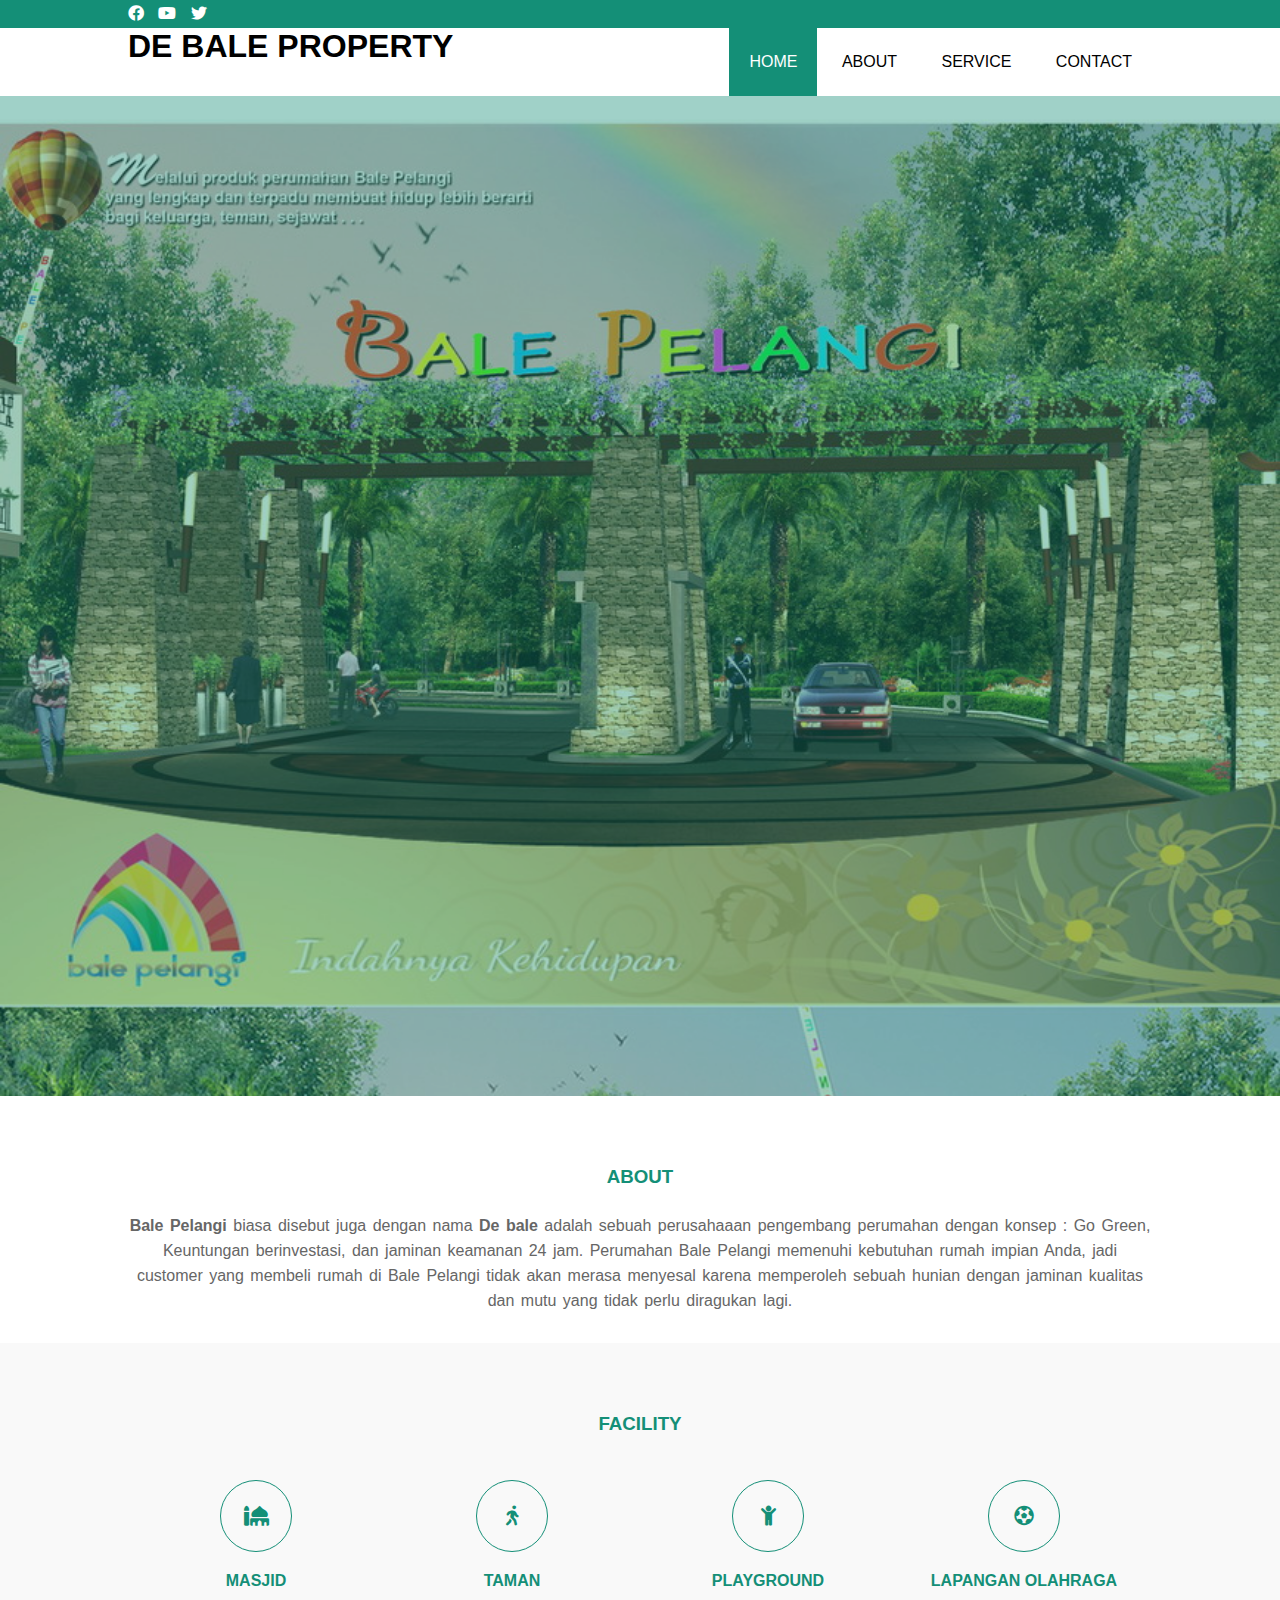
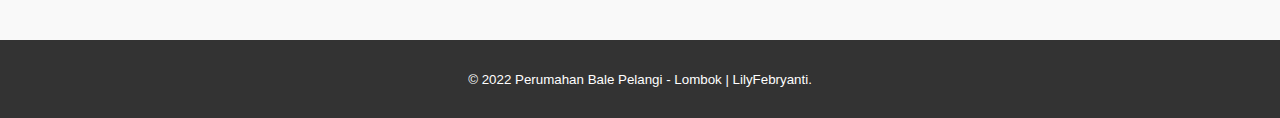
<file: index.html>
<!DOCTYPE html>
<html>
<head>
	<meta charset="utf-8">
	<meta name="viewport" content="width=device-width, initial-scale=1">
	<title>Bale Pelangi</title>
	<link rel="stylesheet" type="text/css" href="css/style.css">
	<link rel="stylesheet" type="text/css" href="https://cdnjs.cloudflare.com/ajax/libs/font-awesome/5.13.0/css/all.min.css">
	<script src="https://code.jquery.com/jquery-3.5.1.min.js" integrity="sha256-9/aliU8dGd2tb6OSsuzixeV4y/faTqgFtohetphbbj0=" crossorigin="anonymous"></script>
</head>
<body>
	<!-- loader -->
	<div class="bg-loader">
		<div class="loader"></div>
	</div>

	<!-- header -->
	<div class="medsos">
		<div class="container">
			<ul>
				<li><a href="#"><i class="fab fa-facebook"></i></a></li>
				<li><a href="#"><i class="fab fa-youtube"></i></a></li>
				<li><a href="#"><i class="fab fa-twitter"></i></a></li>
			</ul>
		</div>
	</div>
	<header>
		<div class="container">
			<h1><a href="index.html">DE BALE PROPERTY</a></h1>
			<ul>
				<li class="active"><a href="index.html">HOME</a></li>
				<li><a href="about.html">ABOUT</a></li>
				<li><a href="service.html">SERVICE</a></li>
				<li><a href="contact.html">CONTACT</a></li>
			</ul>
		</div>
	</header>

	<!-- banner -->
	<section class="banner">
	</section>

	<!-- about -->
	<section class="about">
		<div class="container">
			<h3>ABOUT</h3>
			<p><strong>Bale Pelangi</strong> biasa disebut juga dengan nama <strong>De bale</strong> adalah sebuah perusahaaan pengembang perumahan dengan  konsep : Go Green, Keuntungan berinvestasi, dan jaminan keamanan 24 jam. Perumahan Bale Pelangi memenuhi kebutuhan rumah impian Anda, jadi customer yang membeli rumah di Bale Pelangi tidak akan merasa menyesal karena memperoleh sebuah hunian dengan jaminan kualitas dan mutu yang tidak perlu diragukan lagi.</p>
		</div>
	</section>

	<!-- service -->
	<section class="service">
		<div class="container">
			<h3>FACILITY</h3>
			<div class="box">
				<div class="col-4">
					<div class="icon"><i class="fas fa-mosque"></i></div>
					<h4>MASJID</h4>
				</div>
				<div class="col-4">
					<div class="icon"><i class="fas fa-walking"></i></div>
					<h4>TAMAN</h4>
				</div>
				<div class="col-4">
					<div class="icon"><i class="fas fa-child"></i></div>
					<h4>PLAYGROUND</h4>
				</div>
				<div class="col-4">
					<div class="icon"><i class="fas fa-futbol"></i></div>
					<h4>LAPANGAN OLAHRAGA</h4>
				</div>
			</div>
		</div>
	</section>

	<!-- footer -->
	<footer>
		<div class="container">
			<small>© 2022 Perumahan Bale Pelangi - Lombok | LilyFebryanti.</small>
		</div>
	</footer>


	<script type="text/javascript">
		$(document).ready(function(){
			$(".bg-loader").hide();
		})
	</script>
</body>
</html>
</file>
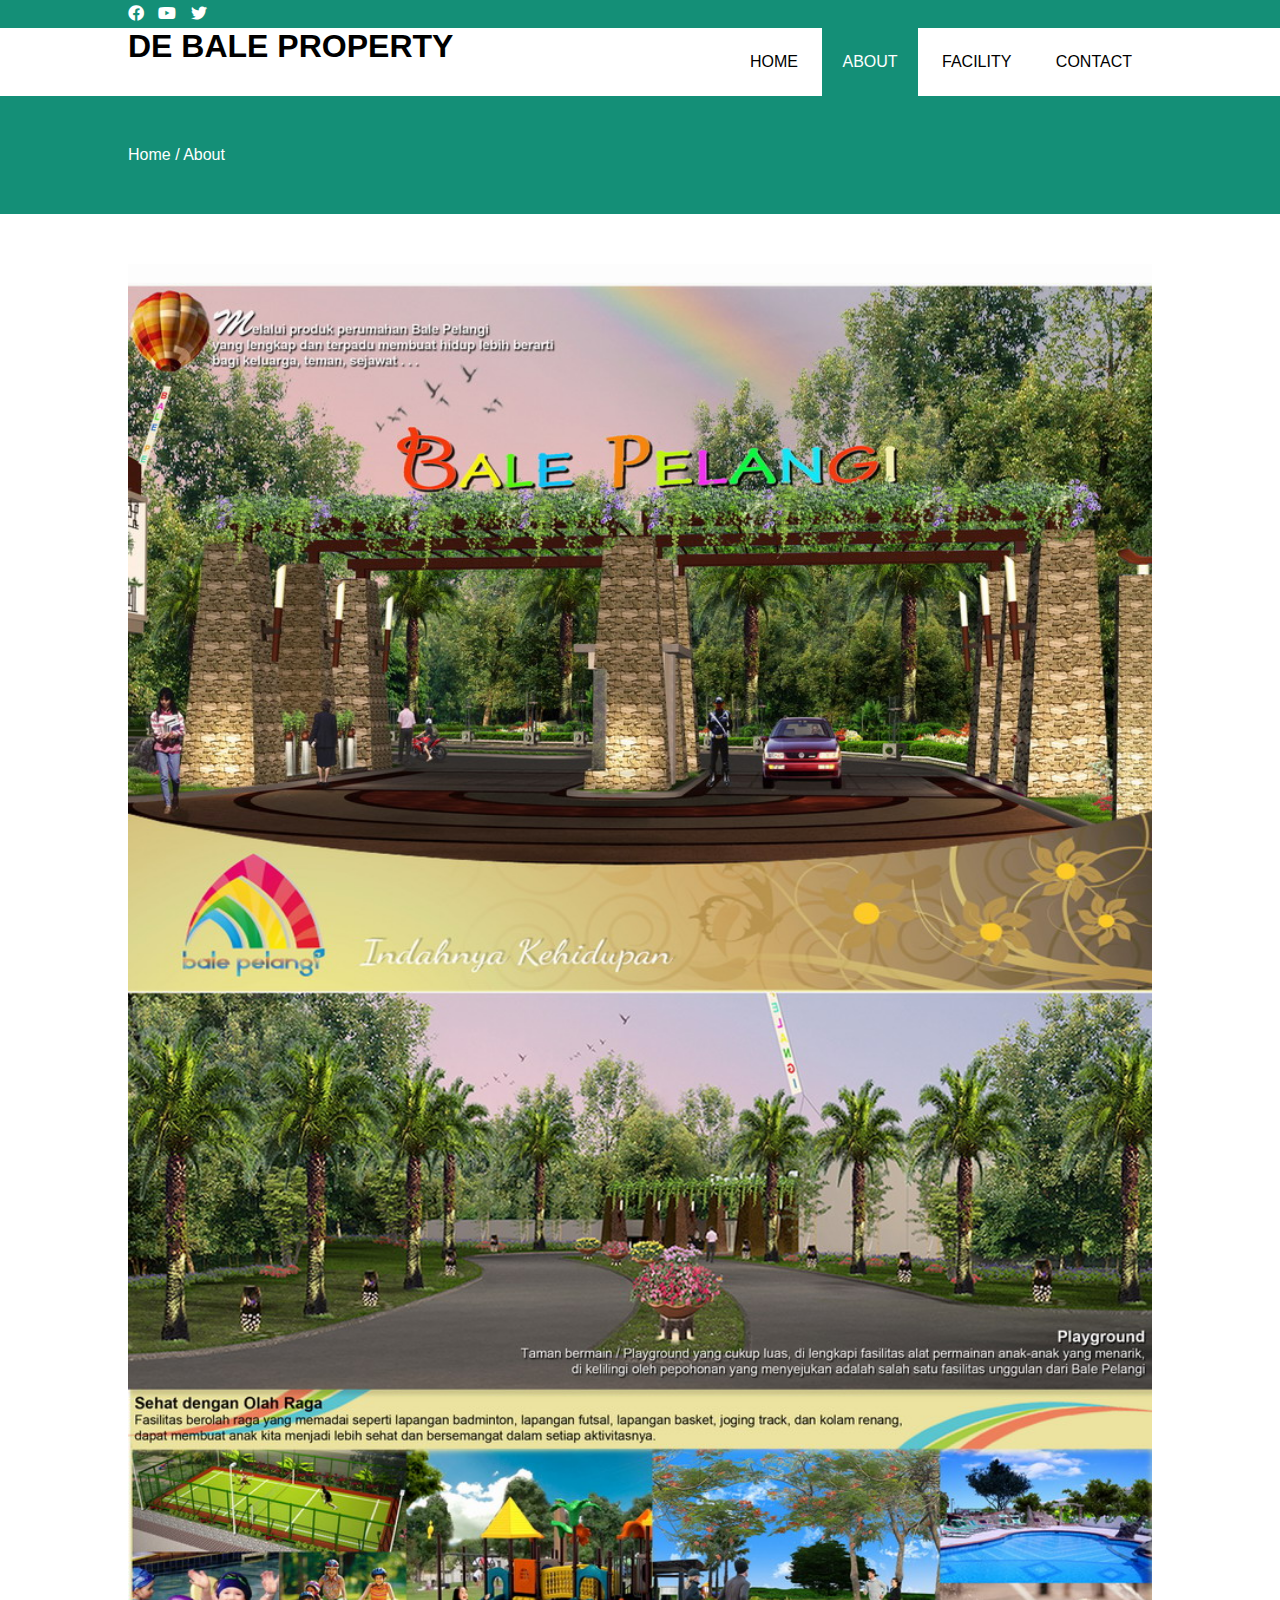
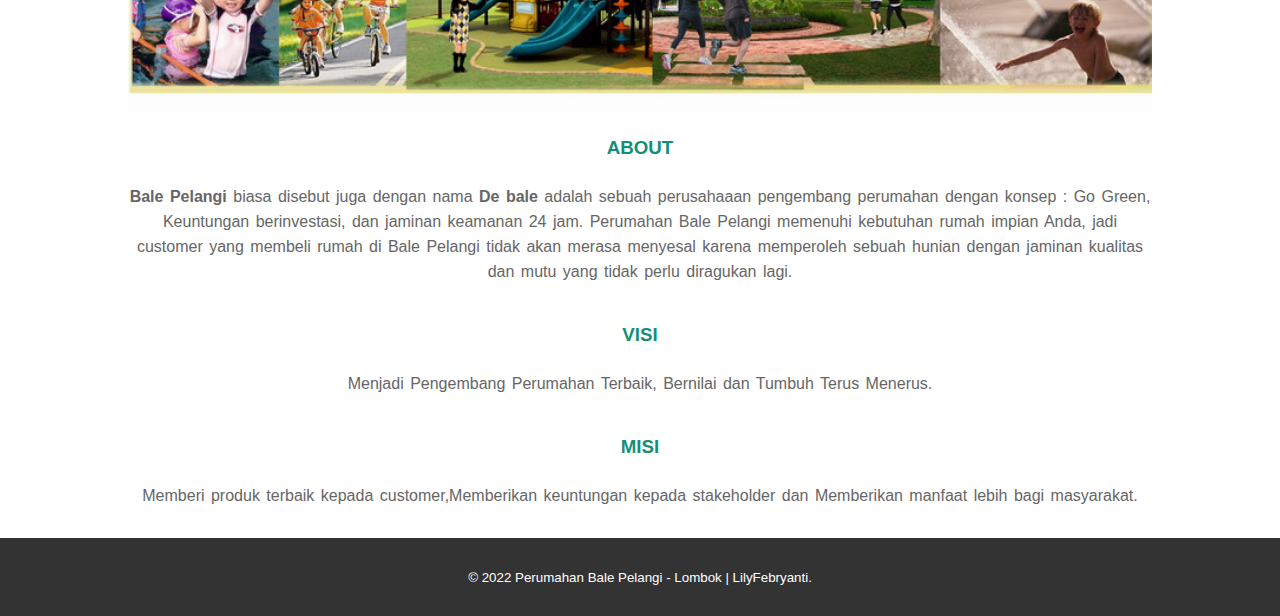
<file: about.html>
<!DOCTYPE html>
<html>
<head>
	<meta charset="utf-8">
	<meta name="viewport" content="width=device-width, initial-scale=1">
	<title>Bale Pelangi</title>
	<link rel="stylesheet" type="text/css" href="css/style.css">
	<link rel="stylesheet" type="text/css" href="https://cdnjs.cloudflare.com/ajax/libs/font-awesome/5.13.0/css/all.min.css">
	<script src="https://code.jquery.com/jquery-3.5.1.min.js" integrity="sha256-9/aliU8dGd2tb6OSsuzixeV4y/faTqgFtohetphbbj0=" crossorigin="anonymous"></script>
</head>
<body>
	<!-- loader -->
	<div class="bg-loader">
		<div class="loader"></div>
	</div>

	<!-- header -->
	<div class="medsos">
		<div class="container">
			<ul>
				<li><a href="#"><i class="fab fa-facebook"></i></a></li>
				<li><a href="#"><i class="fab fa-youtube"></i></a></li>
				<li><a href="#"><i class="fab fa-twitter"></i></a></li>
			</ul>
		</div>
	</div>
	<header>
		<div class="container">
			<h1><a href="index.html">DE BALE PROPERTY</a></h1>
			<ul>
				<li><a href="index.html">HOME</a></li>
				<li class="active"><a href="about.html">ABOUT</a></li>
				<li><a href="service.html">FACILITY</a></li>
				<li><a href="contact.html">CONTACT</a></li>
			</ul>
		</div>
	</header>

	<!-- label -->
	<section class="label">
		<div class="container">
			<p>Home / About</p>
		</div>
	</section>

	<!-- about -->
	<section class="about">
		<div class="container">
			<img src="img/banner.jpg" width="100%">
			<h3>ABOUT</h3>
			<p><strong>Bale Pelangi</strong> biasa disebut juga dengan nama <strong>De bale</strong> adalah sebuah perusahaaan pengembang perumahan dengan  konsep : Go Green, Keuntungan berinvestasi, dan jaminan keamanan 24 jam. Perumahan Bale Pelangi memenuhi kebutuhan rumah impian Anda, jadi customer yang membeli rumah di Bale Pelangi tidak akan merasa menyesal karena memperoleh sebuah hunian dengan jaminan kualitas dan mutu yang tidak perlu diragukan lagi.</p>
			<h3>VISI</h3>
			<p>Menjadi Pengembang Perumahan Terbaik, Bernilai dan Tumbuh Terus Menerus.</p>
			<h3>MISI</h3>
			<p>Memberi produk terbaik kepada customer,Memberikan keuntungan kepada stakeholder dan Memberikan manfaat lebih bagi masyarakat.</p>
		</div>
	</section>

	<!-- footer -->
	<footer>
		<div class="container">
			<small>© 2022 Perumahan Bale Pelangi - Lombok | LilyFebryanti.</small>
		</div>
	</footer>


	<script type="text/javascript">
		$(document).ready(function(){
			$(".bg-loader").hide();
		})
	</script>
</body>
</html>
</file>
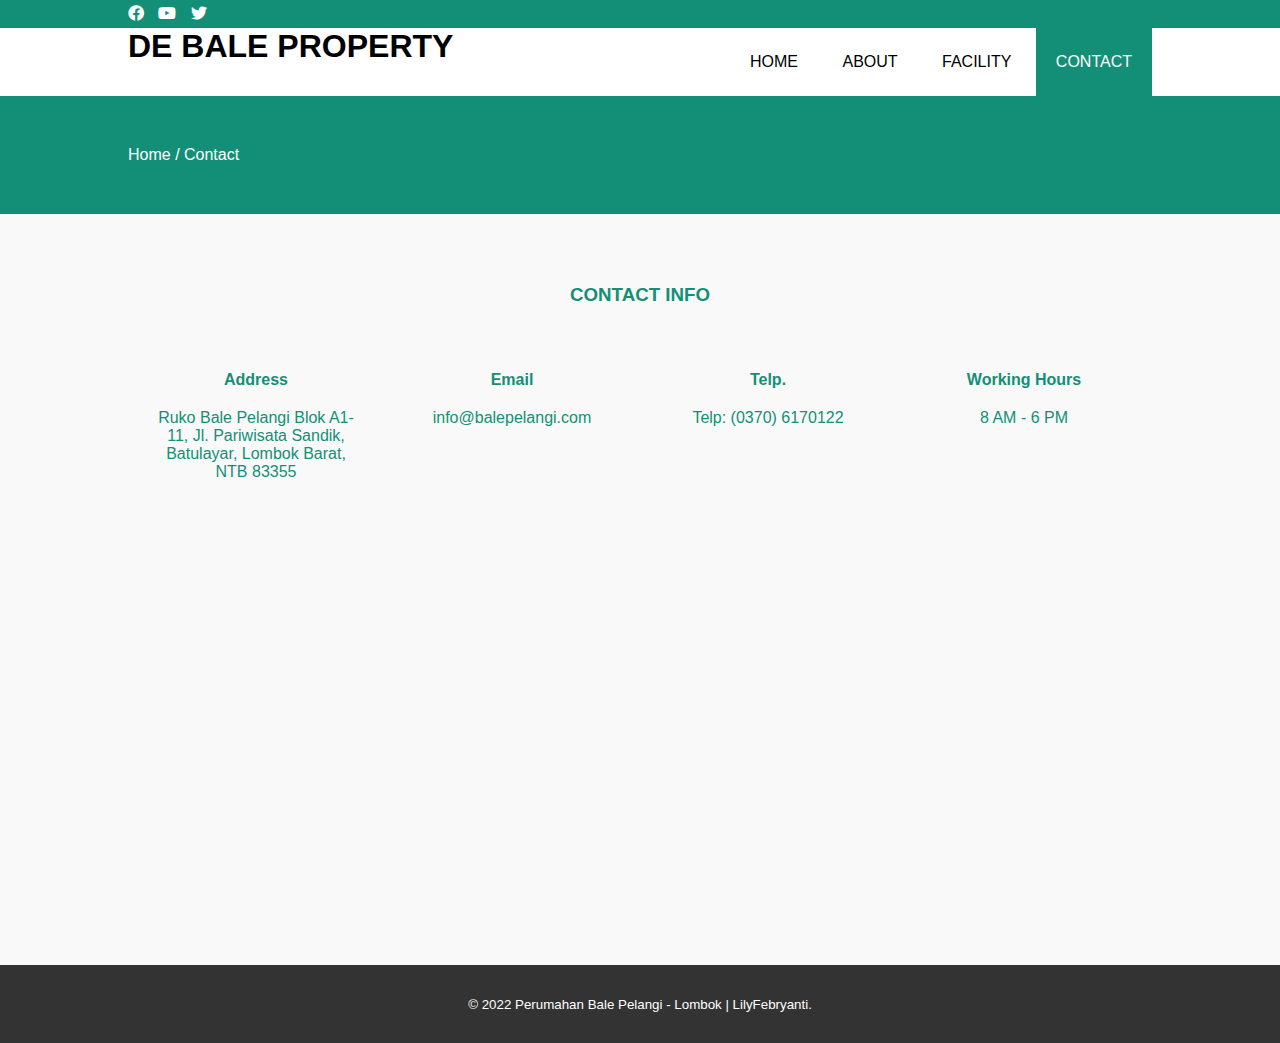
<file: contact.html>
<!DOCTYPE html>
<html>
<head>
	<meta charset="utf-8">
	<meta name="viewport" content="width=device-width, initial-scale=1">
	<title>Bale Pelangi</title>
	<link rel="stylesheet" type="text/css" href="css/style.css">
	<link rel="stylesheet" type="text/css" href="https://cdnjs.cloudflare.com/ajax/libs/font-awesome/5.13.0/css/all.min.css">
	<script src="https://code.jquery.com/jquery-3.5.1.min.js" integrity="sha256-9/aliU8dGd2tb6OSsuzixeV4y/faTqgFtohetphbbj0=" crossorigin="anonymous"></script>
</head>
<body>
	<!-- loader -->
	<div class="bg-loader">
		<div class="loader"></div>
	</div>

	<!-- header -->
	<div class="medsos">
		<div class="container">
			<ul>
				<li><a href="#"><i class="fab fa-facebook"></i></a></li>
				<li><a href="#"><i class="fab fa-youtube"></i></a></li>
				<li><a href="#"><i class="fab fa-twitter"></i></a></li>
			</ul>
		</div>
	</div>
	<header>
		<div class="container">
			<h1><a href="index.html">DE BALE PROPERTY</a></h1>
			<ul>
				<li><a href="index.html">HOME</a></li>
				<li><a href="about.html">ABOUT</a></li>
				<li><a href="service.html">FACILITY</a></li>
				<li class="active"><a href="contact.html">CONTACT</a></li>
			</ul>
		</div>
	</header>

	<!-- label -->
	<section class="label">
		<div class="container">
			<p>Home / Contact</p>
		</div>
	</section>

	<!-- service -->
	<section class="service">
		<div class="container">
			<h3>CONTACT INFO</h3>
			<div class="box">
				<div class="col-4">
					<h4>Address</h4>
					<p>Ruko Bale Pelangi Blok A1-11, Jl. Pariwisata Sandik, Batulayar, Lombok Barat, NTB 83355</p>
				</div>
				<div class="col-4">
					<h4>Email</h4>
					<p>info@balepelangi.com</p>
				</div>
				<div class="col-4">
					<h4>Telp.</h4>
					<p>Telp: (0370) 6170122</p>
				</div>
				<div class="col-4">
					<h4>Working Hours</h4>
					<p>8 AM - 6 PM</p>
				</div>
			</div>
			<iframe src="https://www.google.com/maps/embed?pb=!1m18!1m12!1m3!1d3945.540234404599!2d116.08643739999998!3d-8.543935299999996!2m3!1f0!2f0!3f0!3m2!1i1024!2i768!4f13.1!3m3!1m2!1s0x2dcdc1b6f69b5411%3A0x91355dc3e32ec805!2sPerumahan%20Bale%20Pelangi!5e0!3m2!1sen!2sid!4v1656517728493!5m2!1sen!2sid" width="100%" height="450" style="border:0;" allowfullscreen="" loading="lazy" referrerpolicy="no-referrer-when-downgrade"></iframe>
		</div>
	</section>

	<!-- footer -->
	<footer>
		<div class="container">
			<small>© 2022 Perumahan Bale Pelangi - Lombok | LilyFebryanti.</small>
		</div>
	</footer>


	<script type="text/javascript">
		$(document).ready(function(){
			$(".bg-loader").hide();
		})
	</script>
</body>
</html>
</file>
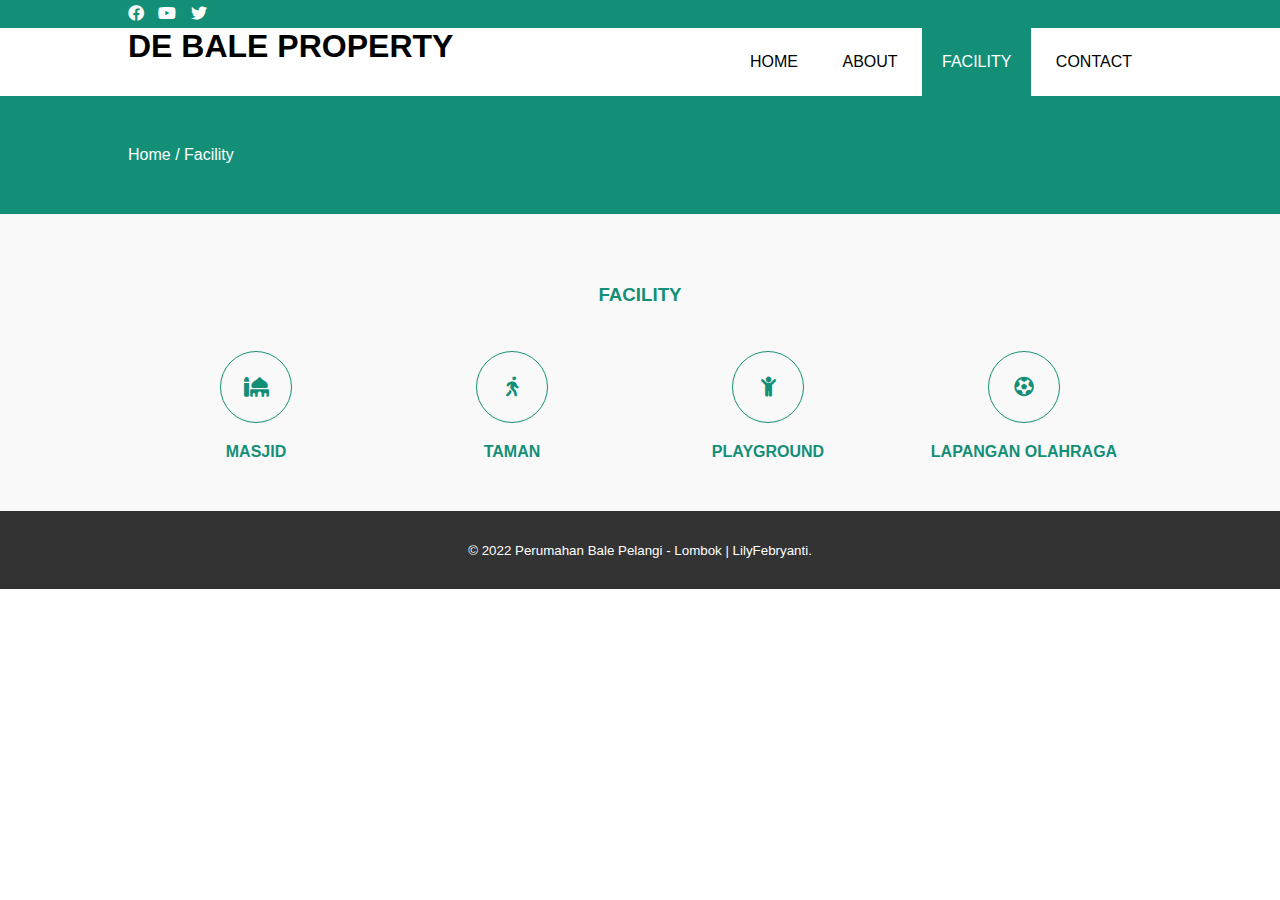
<file: service.html>
<!DOCTYPE html>
<html>
<head>
	<meta charset="utf-8">
	<meta name="viewport" content="width=device-width, initial-scale=1">
	<title>Bale Pelangi</title>
	<link rel="stylesheet" type="text/css" href="css/style.css">
	<link rel="stylesheet" type="text/css" href="https://cdnjs.cloudflare.com/ajax/libs/font-awesome/5.13.0/css/all.min.css">
	<script src="https://code.jquery.com/jquery-3.5.1.min.js" integrity="sha256-9/aliU8dGd2tb6OSsuzixeV4y/faTqgFtohetphbbj0=" crossorigin="anonymous"></script>
</head>
<body>
	<!-- loader -->
	<div class="bg-loader">
		<div class="loader"></div>
	</div>

	<!-- header -->
	<div class="medsos">
		<div class="container">
			<ul>
				<li><a href="#"><i class="fab fa-facebook"></i></a></li>
				<li><a href="#"><i class="fab fa-youtube"></i></a></li>
				<li><a href="#"><i class="fab fa-twitter"></i></a></li>
			</ul>
		</div>
	</div>
	<header>
		<div class="container">
			<h1><a href="index.html">DE BALE PROPERTY</a></h1>
			<ul>
				<li><a href="index.html">HOME</a></li>
				<li><a href="about.html">ABOUT</a></li>
				<li class="active"><a href="service.html">FACILITY</a></li>
				<li><a href="contact.html">CONTACT</a></li>
			</ul>
		</div>
	</header>

	<!-- label -->
	<section class="label">
		<div class="container">
			<p>Home / Facility</p>
		</div>
	</section>

	<!-- service -->
	<section class="service">
		<div class="container">
			<h3>FACILITY</h3>
			<div class="box">
				<div class="col-4">
					<div class="icon"><i class="fas fa-mosque"></i></div>
					<h4>MASJID</h4>
				</div>
				<div class="col-4">
					<div class="icon"><i class="fas fa-walking"></i></div>
					<h4>TAMAN</h4>
				</div>
				<div class="col-4">
					<div class="icon"><i class="fas fa-child"></i></div>
					<h4>PLAYGROUND</h4>
				</div>
				<div class="col-4">
					<div class="icon"><i class="fas fa-futbol"></i></div>
					<h4>LAPANGAN OLAHRAGA</h4>
				</div>
			</div>
		</div>
	</section>

	<!-- footer -->
	<footer>
		<div class="container">
			<small>© 2022 Perumahan Bale Pelangi - Lombok | LilyFebryanti.</small>
		</div>
	</footer>


	<script type="text/javascript">
		$(document).ready(function(){
			$(".bg-loader").hide();
		})
	</script>
</body>
</html>
</file>
<file: css/style.css>
*{
	padding:0;
	margin:0;
	font-family: sans-serif;
}
a {
	color: inherit;
	text-decoration: none;
}
.medsos {
	padding:5px 0 ;
	background-color:#148F77 ;
}
.medsos ul li {
	display: inline-block;
	color: #fff;
	margin-right: 10px;
}
.container{
	width: 80%;
	margin:0 auto ;
}
.container:after {
	content: '';
	display: block;
	clear: both;
}
header h1 {
	float: left;
}
header ul {
	float: right;
}
header ul li {
	display: inline-block;
}
header ul li a {
	padding:25px 20px;
	display: inline-block;
}
header ul li a:hover {
	background-color: #148F77;
	color: #fff;
}
.active {
	background-color: #148F77;
	color: #fff;
}
.banner {
	height: 100vh;
	background-image: url('../img/banner.jpg');
	background-size: cover;
	position: relative;
	display: flex;
	justify-content: center;
	align-items: center;
}
.banner:after {
	content:'';
	display: block;
	position: absolute;
	top: 0;
	left: 0;
	right: 0;
	bottom: 0;
	background-color: rgba(20, 143, 119, .4);
}
.banner h2 {
	color: black;
	z-index: 1;
	padding: 20px 25px;
	border:3px solid #fff;
}
section {
	padding:50px 0;
}
section h3 {
	text-align: center;
	padding:20px 0;
	color: #148F77;
	margin-bottom: 5px;
}
.about,
.service {
	padding-bottom: 10px;
}
.about p {
	color: #666;
	word-spacing: 2px;
	line-height: 25px;
	margin-bottom: 20px;
	text-align: center;
}
.service {
	background-color: #f9f9f9;
}
.box {
	color: #148F77;
}
.box:after {
	content: '';
	display: block;
	clear: both;
}
.box .col-4 {
	width:25%;
	padding:20px;
	box-sizing: border-box;
	text-align: center;
	float: left;
}
.icon {
	width:70px;
	height:70px;
	border:1px solid;
	border-radius: 50%;
	text-align: center;
	line-height: 70px;
	font-size: 20px;
	margin:0 auto;
}
.box .col-4 h4 {
	margin:20px 0;
}
footer {
	padding:30px 0;
	background-color: #333;
	color: #fff;
	text-align: center;
}
.bg-loader {
	background-color: #eee;
	position: fixed;
	top: 0;
	left: 0;
	right: 0;
	bottom: 0;
	z-index: 9999;
	display: flex;
	justify-content: center;
	align-items: center;
}
.bg-loader .loader {
	width:100px;
	height: 100px;
	border:3px solid #fff;
	border-radius: 50%;
	border-top-color: #148F77;
	border-right-color: #148F77;
	border-bottom-color: #148F77;
	animation: puterin .8s linear infinite;
}
.label {
	background-color: #148F77;
	color: #fff;
}
@keyframes puterin {
	100% {
		transform: rotate(360deg);
	}
}
@media screen and (max-width: 768px){
	.container {
		width:90%;
	}
	header h1 {
		text-align: center;
		float: none;
	}
	header ul {
		text-align: center;
		float: none;
	}
	.box .col-4 {
		width:100%;
		float: none;
		margin-bottom: 20px;
	}
}
</file>
